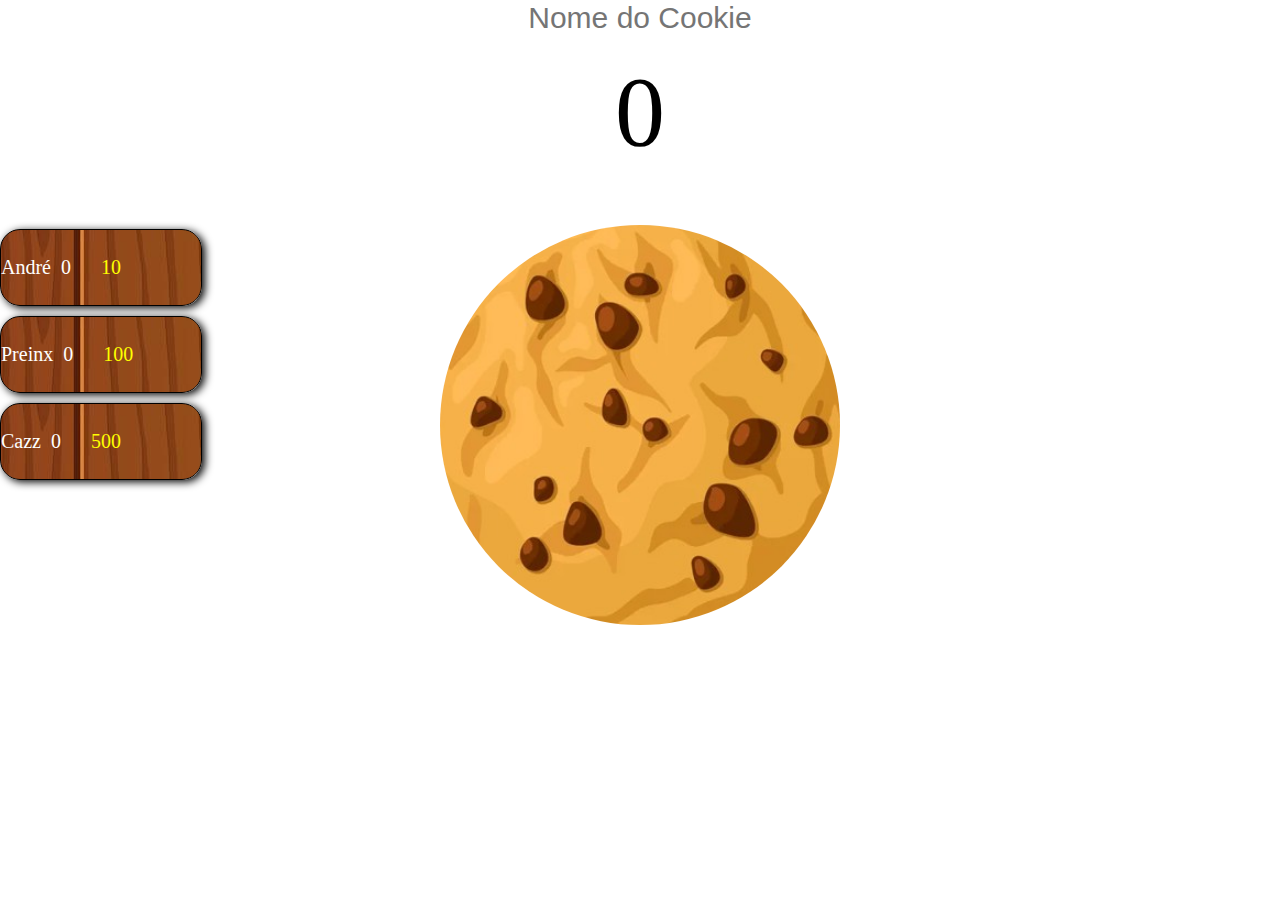
<file: Cazz Updade/index.html>
<!DOCTYPE html>
<html lang="pt-br">

<head>
    <meta charset="UTF-8">
    <meta name="viewport" content="width=device-width, initial-scale=1.0">
    <title>JavaScript</title>
    <link rel="stylesheet" href="css.css">
</head>

<body>
    <main>




        <div class="abb">

            <div class="nome" id="nome"><input type="text" placeholder="Nome do Cookie"></div><br>

            <button id="Cookie" class="Cookie" onclick="preinx()"></button>


            <preinxcome class="preinix" id="Cunovo" onclick="Pega()">
                <div class="DinheiroPre" id="DiCunovo">0</div>
            </preinxcome>


            <andre id="Andre" class="Andre">

            </andre>

            <div id="Money" class="Mone2y">0</div>
        </div>
        </div>

        <upgrade class="areaUp">

            <div id="Up1" class="Up1" onclick="UpgradeAndre()">
                André
                <div id="Up1PP" class="Up1PP">0</div>
                <div id="Uppcu" class="Uppcu">10</div>
            </div>

            <div id="Up2" class="Up1" onclick="UpgradePreinx()">
                Preinx
                <div id="Up2PP" class="Up1PP">0</div>
                <div id="Uppcu2" class="Uppcu2">100</div>
            </div>


            <div id="Up3" class="Up1" onclick="UpgradeCazz()">
                Cazz
                <div id="Up3PP" class="Up1PP">0</div>
                <div id="Uppcu3" class="Uppcu3">500</div>
            </div>



        </upgrade>

        <script src="java.js"></script>

        <rebirth>

            <div class="rebirth" id="rebirth" onclick="Rebirt()">Ascender seus Cookies?</div>

        </rebirth>


    </main>


</body>

</html>
</file>
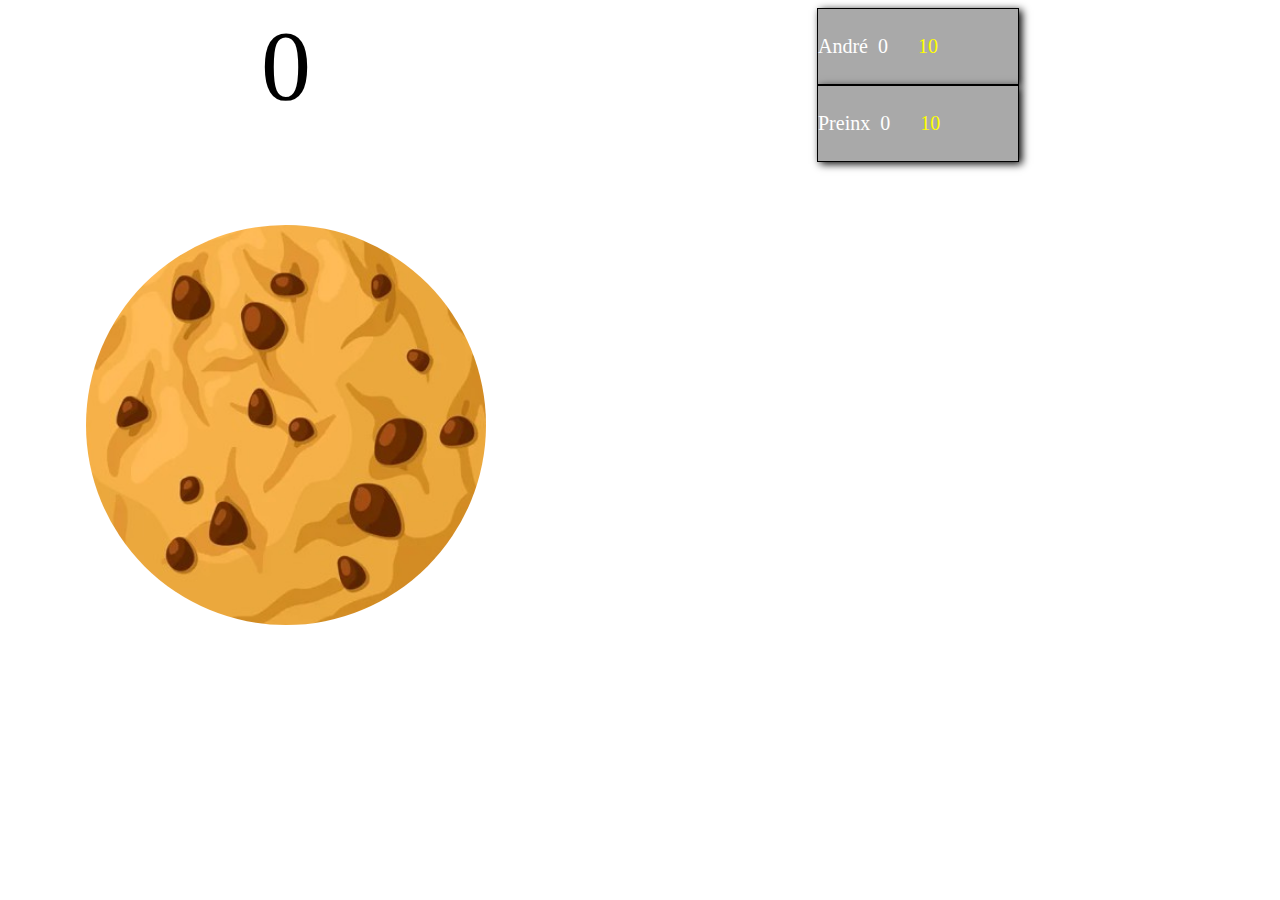
<file: CAzz/index.html>
<!DOCTYPE html>
<html lang="pt-br">

<head>
    <meta charset="UTF-8">
    <meta name="viewport" content="width=device-width, initial-scale=1.0">
    <title>JavaScript</title>
    <link rel="stylesheet" href="css.css">
</head>

<body>
    <main>
        <div class="abb">
            <button id="Cookie" class="Cookie" onclick="preinx()"></button>

            <andre id="Andre" class="Andre">

            </andre>

            <div id="Money" class="Mone2y">0</div>
        </div>

        <upgrade class="areaUp">

            <div id="Up1" class="Up1" onclick="UpgradeAndre()">
                André
                <div id="Up1PP" class="Up1PP">0</div>
                <div id="Uppcu" class="Uppcu">10</div>
            </div>

            <div id="Up2" class="Up1" onclick="UpgradePreinx()">
                Preinx
                <div id="Up2PP" class="Up1PP">0</div>
                <div id="Uppcu2" class="Uppcu2">10</div>
            </div>

        </upgrade>


    </main>


    <script>

        var money = document.querySelector('#Money').value;

        var Up1PP = document.querySelector('#Up1PP').value;

        var Up2pp = document.querySelector('#Up2PP').value;

        var UppCu = 10

        var Uppcu2 = 10

        var UpGeral = 1

        var Upptrue2 = false


        console.log(Upptrue2)

        Up1PP = 0;
        Up2PP = 0;
        money = 0;

        if (Upptrue2 == true) {
            console.log('eita')
            console.log(Upp2tru)
        }





        function UpgradeAndre() {



            if (money >= UppCu) {
                Up1PP++
                document.getElementById('Up1PP').innerHTML = Up1PP;
                money = money - UppCu
                document.getElementById('Money').innerHTML = money;


                UppCu = UppCu * 2


                document.getElementById('Uppcu').innerHTML = UppCu;
                console.log(UppCu)


                UpGeral = UpGeral + 1;
            }


        }

        function UpgradePreinx() {


            let Up2cd = 0

            if (money >= Uppcu2) {

                Up2PP++

                money = money - Uppcu2;

                document.getElementById('Money').innerHTML = money;
                Uppcu2 = Uppcu2 * 2;


                document.getElementById('Uppcu2').innerHTML = Uppcu2;
                document.getElementById('Up2PP').innerHTML = Up2PP;

                UpGeral = UpGeral + 5;

                Upptrue2 = true;
                console.log(Upptrue2)

            }



            if (Upptrue2 == true) {

                setInterval(tempo, 10);



                function tempo() {

                    money = money + 1

                    document.getElementById('Money').innerHTML = money;
                }
                tempo()
            }










        }
        function preinx() {

            Cookie = document.querySelector('#Cookie');

            money = money + UpGeral

            document.getElementById("Money").innerHTML = money;

            console.log(money);

        };

    </script>

</body>

</html>
</file>
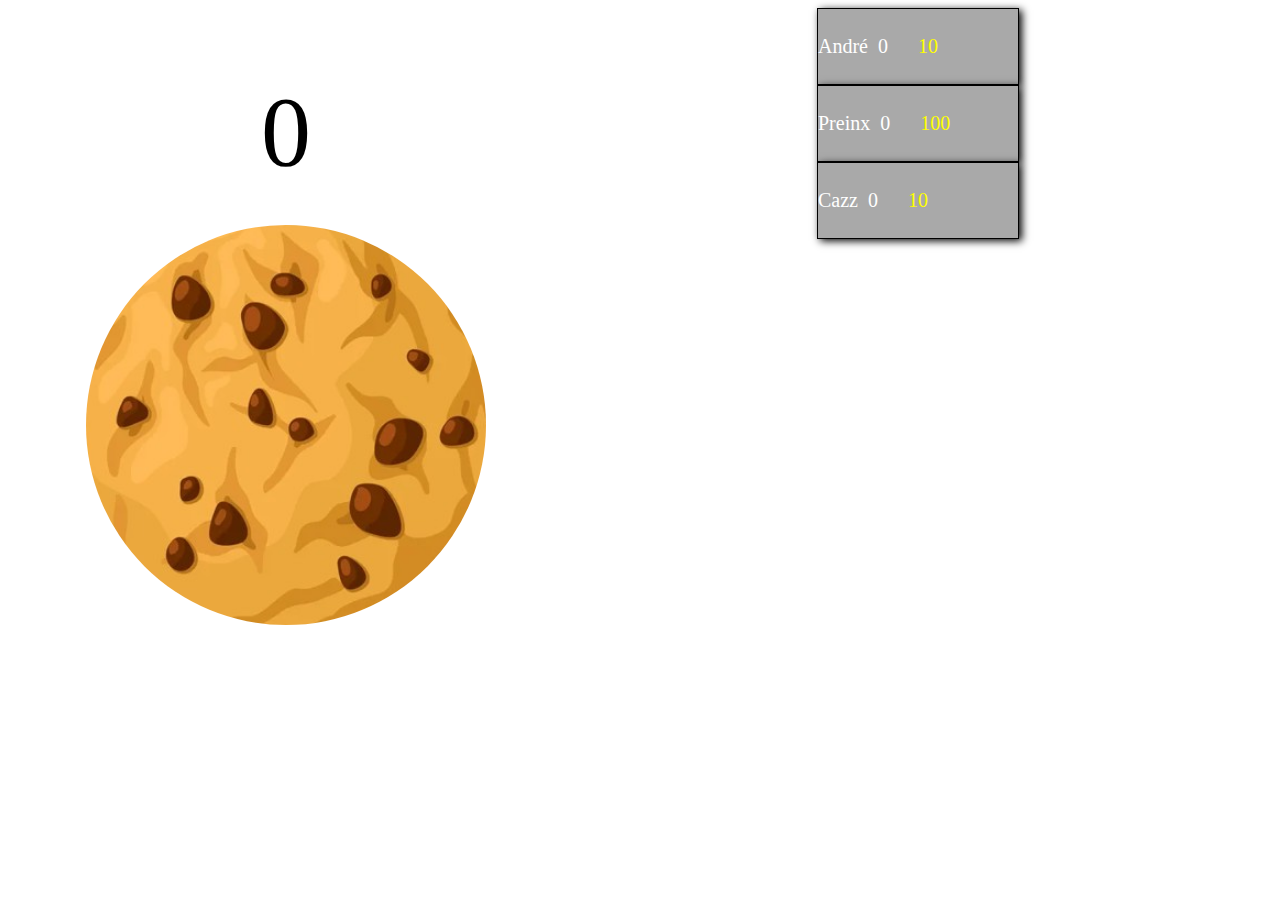
<file: Andre_Clicker-main/CAzz/index.html>
<!DOCTYPE html>
<html lang="pt-br">

<head>
    <meta charset="UTF-8">
    <meta name="viewport" content="width=device-width, initial-scale=1.0">
    <title>JavaScript</title>
    <link rel="stylesheet" href="css.css">
</head>

<body>
    <main>
        <div class="abb">
            <button id="Cookie" class="Cookie" onclick="preinx()"></button>

            <andre id="Andre" class="Andre">

            </andre>

            <div id="Money" class="Mone2y">0</div>
        </div>

        <upgrade class="areaUp">

            <div id="Up1" class="Up1" onclick="UpgradeAndre()">
                André
                <div id="Up1PP" class="Up1PP">0</div>
                <div id="Uppcu" class="Uppcu">10</div>
            </div>

            <div id="Up2" class="Up1" onclick="UpgradePreinx()">
                Preinx
                <div id="Up2PP" class="Up1PP">0</div>
                <div id="Uppcu2" class="Uppcu2">100</div>
            </div>


            <div id="Up3" class="Up1" onclick="UpgradeCazz()">
                Cazz
                <div id="Up3PP" class="Up1PP">0</div>
                <div id="Uppcu3" class="Uppcu3">10</div>
            </div>



        </upgrade>


    </main>


    <script>

        var money = document.querySelector('#Money').value;

        var Up1PP = document.querySelector('#Up1PP').value;

        var Up2pp = document.querySelector('#Up2PP').value;

        var Up3PP = document.querySelector('#Up3PP').value;

        var Uppcu3 = document.querySelector('#Uppcu3').value;

        var Uppcu3 = 10;

        var Up3PP = 0;

        var UppCu = 10;

        var Uppcu2 = 100;

        var UpGeral = 1;

        var Upptrue2 = false;

        var Upptrue3 = false;


        console.log(Upptrue2)

        Up1PP = 0;
        Up2PP = 0;
        money = 0;

       

        function UpgradeCazz() {



            if (money >= Uppcu3) {

                Up3PP = Up3PP + 1

                money = money - Uppcu3;

                document.getElementById('Money').innerHTML = money;

                document.getElementById('Up3PP').innerHTML = Up3PP;

                document.getElementById('Uppcu3').innerHTML = Uppcu3;

                console.log(Up3PP)

                Upptrue3 = true;

                console.log(Upptrue3)

            }

        }

        if (Upptrue3 == true) {


            setInterval(come, 1000);

            function come() {

                console.log('teste')

            }
            come()
        }



        function UpgradeAndre() {



            if (money >= UppCu) {
                Up1PP++
                document.getElementById('Up1PP').innerHTML = Up1PP;
                money = money - UppCu
                document.getElementById('Money').innerHTML = money;


                UppCu = UppCu * 2


                document.getElementById('Uppcu').innerHTML = UppCu;
                console.log(UppCu)


                UpGeral = UpGeral + 1;
            }


        }


        function UpgradePreinx() {

            var uppreinx = 0
            let Up2cd = 0

            if (money >= Uppcu2) {


                uppreinx++
                Up2PP++

                money = money - Uppcu2;

                document.getElementById('Money').innerHTML = money;
                Uppcu2 = Uppcu2 * 2;


                document.getElementById('Uppcu2').innerHTML = Uppcu2;
                document.getElementById('Up2PP').innerHTML = Up2PP;


                Upptrue2 = true;
                console.log(Upptrue2)

            }



            if (Upptrue2 == true) {

                setInterval(tempo, 1000);



                function tempo() {

                    money = money + uppreinx;

                    document.getElementById('Money').innerHTML = money;
                }
                tempo()
            }

        }


        function preinx() {

            Cookie = document.querySelector('#Cookie');

            money = money + UpGeral

            document.getElementById("Money").innerHTML = money;

            console.log(money);

        };

    </script>

</body>

</html>
</file>
<file: Cazz Updade/css.css>
body{
    margin: 0;
    border: 0;
    overflow: hidden;
}




button {
    padding: 200px;
    top: 25%;
    position: absolute;
    border: none;
    transition: 0.05s;
    background-size: 550px;
    background-repeat: no-repeat;
    background-position: -65px;
    border-radius: 200px;
    background-image: url(Cookie.png);
}


button:active {
    padding: 190px;
}

main {
    display: flex;
   flex-direction: column;
}

.Coisas{
    display: flex;
}

.abb {
    display: flex;
    flex-direction: column-reverse;
    align-items: center;
    justify-content: center;
    flex-direction: column;
}

.nome{
    font-size: 20px;
    font-family: Georgia, 'Times New Roman', Times, serif;
    position: relative;
}
.nome:hover{

    cursor: pointer;
}

input{
    border: none;font-size: 30px;color: rgb(7, 7, 7);text-align: center;
}

.Mone2y {

    margin-bottom: 50px;
    display: flex;
    font-size: 100px;
}


.Up1:hover {
    transform: rotate(6deg);
    cursor: pointer;
}

.Up1PP {
    position: relative;
    display: flex;
    left: 10px;


}

.Uppcu {
    position: relative;
    display: flex;
    left: 40px;
    color: yellow;
}

.Uppcu3 {
    position: relative;
    display: flex;
    left: 40px;
    color: yellow;
}

.Uppcu2 {
    position: relative;
    display: flex;
    left: 40px;
    color: yellow;
}

.Up1 {
    top: 100px;
    align-items: center;
    color: white;
    display: flex;
    font-size: 20px;
    transition: 1s;
    border: 1px solid black;
    box-shadow: black 3px 2px 8px 0px;
    background-image: url(download.jpg);
    margin-top: 10px;
    background-size: auto;
    background-repeat: no-repeat;
    background-position: -58px;
    height: 75px;
    width: 200px;
    border-radius: 20px;
}



.preinix {
    background-image: url(gato-bola-modelo-desenho-removebg-preview.png);
    padding: 100px;
    border-radius: 100px;
    display: none;
    cursor: pointer;
    background-position: center;
    background-size: 200px;
    background-repeat: no-repeat;
    justify-content: center;
    position: absolute;
    top: 650px;
}

.rebirth{
    position: absolute;
    color: aliceblue;
    font-family: Verdana, Geneva, Tahoma, sans-serif;
    height: 160px;
    height: 80px;
    display: flex;
    justify-content: center;
    background-color: blue;
    border:  1px solid black ;
    align-items: center;
    left: auto;
    margin-top: 20px;
    box-shadow: blue -2px 1px 20px 1px, #d200ff 1px 1px 20px 9px;
    border-radius: 20px;
    display: none;

}

.rebirth:hover{
    cursor: pointer;
    border-color: rgb(4, 4, 206);
}

.DinheiroPre{
    color: rgb(247, 119, 119);
    font-size: 50px;
    position: relative;
    font-family: 'Franklin Gothic Medium', 'Arial Narrow', Arial, sans-serif;
}
</file>
<file: CAzz/css.css>
button{
    padding: 200px;
    top: 25%;
    position: absolute;
    border: none;
    transition: 0.05s;
    background-size: 550px;
    background-repeat: no-repeat;
    background-position: -65px;
    border-radius: 200px;
    background-image: url(Cookie.png);
}


button:active{
    padding: 190px;
}

main{
    display: flex;
    justify-content: space-around;
}

.abb{
    display: flex;
    flex-direction: column-reverse;
    align-items: center;
}

.Mone2y{

    margin-bottom: 50px;
    display: flex;
    font-size: 100px;
}


.Up1:hover{
    background-color: rgb(198, 198, 198);
    cursor: pointer;
}

.Up1PP{
    position: relative;
    display: flex;
    left: 10px;


}

.Uppcu{
    position: relative;
    display: flex;
    left: 40px;
    color: yellow;
}

.Uppcu2{
    position: relative;
    display: flex;
    left: 40px;
    color: yellow;
}

.Up1{
    top: 100px;
    align-items: center;
    color: white;
    display: flex;
    font-size: 20px;
    transition: 1s;
    border: 1px solid black;
    box-shadow: black 3px 2px 8px 0px;
    background-color: darkgrey;
    height: 75px;
    width: 200px;
}
</file>
<file: Andre_Clicker-main/CAzz/css.css>
button{
    padding: 200px;
    top: 25%;
    position: absolute;
    border: none;
    transition: 0.05s;
    background-size: 550px;
    background-repeat: no-repeat;
    background-position: -65px;
    border-radius: 200px;
    background-image: url(Cookie.png);
}


button:active{
    padding: 190px;
}

main{
    display: flex;
    justify-content: space-around;
}

.abb{
    display: flex;
    flex-direction: column-reverse;
    align-items: center;
}

.Mone2y{

    margin-bottom: 50px;
    display: flex;
    font-size: 100px;
}


.Up1:hover{
    background-color: rgb(198, 198, 198);
    cursor: pointer;
}

.Up1PP{
    position: relative;
    display: flex;
    left: 10px;


}

.Uppcu{
    position: relative;
    display: flex;
    left: 40px;
    color: yellow;
}

.Uppcu3{
    position: relative;
    display: flex;
    left: 40px;
    color: yellow;
}

.Uppcu2{
    position: relative;
    display: flex;
    left: 40px;
    color: yellow;
}

.Up1{
    top: 100px;
    align-items: center;
    color: white;
    display: flex;
    font-size: 20px;
    transition: 1s;
    border: 1px solid black;
    box-shadow: black 3px 2px 8px 0px;
    background-color: darkgrey;
    height: 75px;
    width: 200px;
}
</file>
